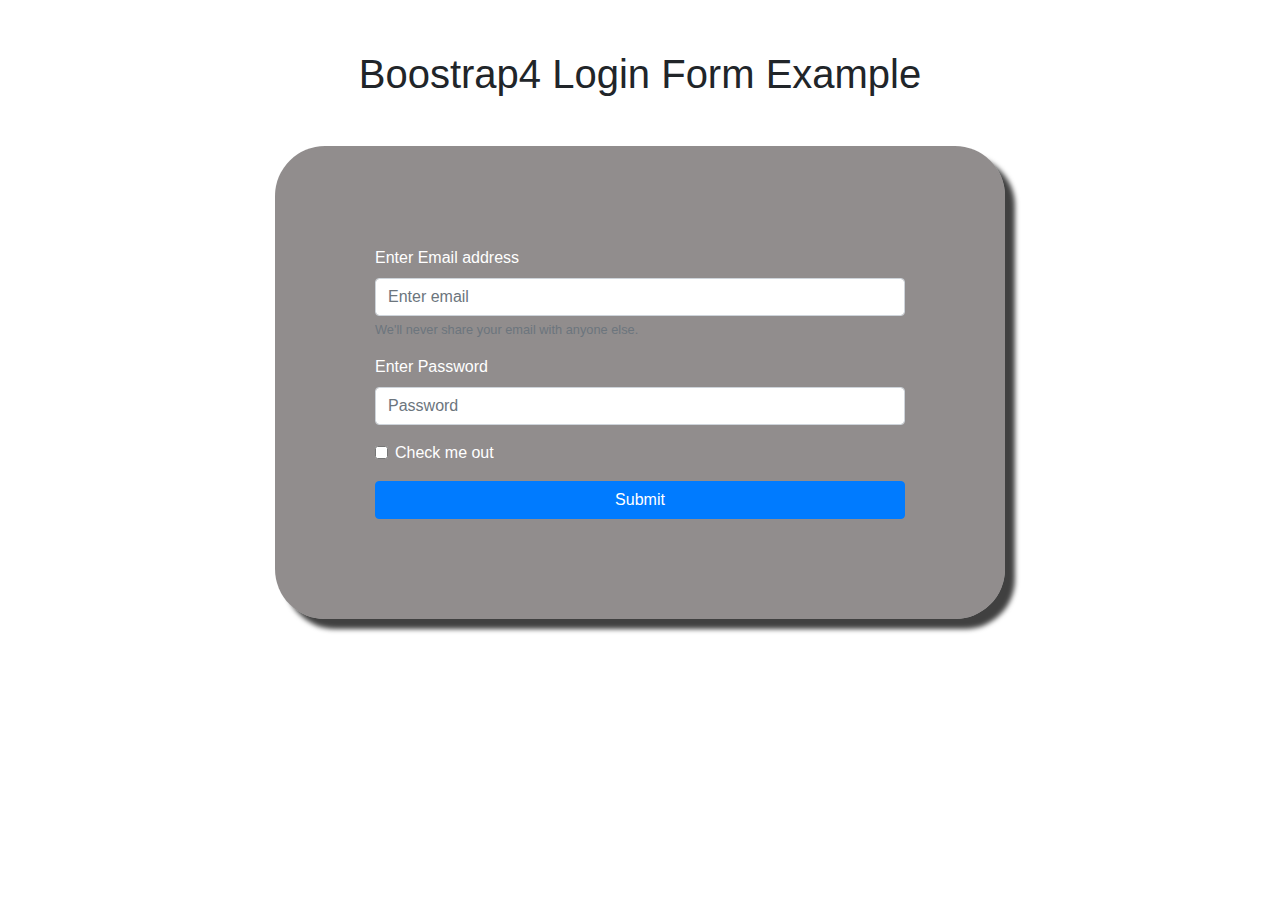
<file: index.html>
<!DOCTYPE html>  
<html lang="en" >  
<head>  
  <meta charset="UTF-8">  
  <title> Bootstrap 4 Login Form Example  
</title>  
<link rel="stylesheet" href="https://stackpath.bootstrapcdn.com/bootstrap/4.1.3/css/bootstrap.min.css">  
</head>  
<style>  
body {  
          background-repeat: no-repeat, repeat;  
          background-position: center;  
          background-size: cover;  
          padding-top: 50px;  
        }  
        .login-form {  
          background:#1a11117a;  
          margin-top: 40px;  
          margin-bottom: 100px;  
          padding: 100px;  
          border-radius: 50px;  
          color: white;  
          box-shadow: 10px 10px 5px 0px rgba(0,0,0,0.75);  
        }  
        .login-heading {  
          text-align: center;  
          margin-top: 20px;  
        }  
        .btn-primary {  
          width: 100%;  
        }  
</style>  
<body>  
<h1 class="text-center"> Boostrap4 Login Form Example </h1>  
    <div class="container">  
      <div class="row">  
        <div class="col-md-8 offset-md-2">  
          <div class="login-form">  
            <form >  
              <div class="form-group">  
                <label for="exampleInputEmail1">Enter Email address </label>  
                <input type="email" class="form-control" id="exampleInputEmail1" aria-describedby="emailHelp" placeholder="Enter email">  
                <small id="emailHelp" class="form-text text-muted"> We'll never share your email with anyone else. </small>  
              </div>  
              <div class="form-group">  
                <label for="exampleInputPassword1"> Enter Password </label>  
                <input type="password" class="form-control" id="exampleInputPassword1" placeholder="Password">  
              </div>  
              <div class="form-group form-check">  
                <input type="checkbox" class="form-check-input" id="exampleCheck1">  
                <label class="form-check-label" for="exampleCheck1"> Check me out </label>  
              </div>  
              <button type="submit" class="btn btn-primary"> Submit </button>  
            </form>  
          </div>  
        </div>  
      </div>  
    </div>  
    <script src="https://code.jquery.com/jquery-3.3.1.slim.min.js" integrity="sha384-q8i/X+965DzO0rT7abK41JStQIAqVgRVzpbzo5smXKp4YfRvH+8abtTE1Pi6jizo" crossorigin="anonymous"> </script>  
    <script src="https://cdnjs.cloudflare.com/ajax/libs/popper.js/1.14.7/umd/popper.min.js" integrity="sha384-UO2eT0CpHqdSJQ6hJty5KVphtPhzWj9WO1clHTMGa3JDZwrnQq4sF86dIHNDz0W1" crossorigin="anonymous"> </script>  
    <script src="https://stackpath.bootstrapcdn.com/bootstrap/4.3.1/js/bootstrap.min.js" integrity="sha384-JjSmVgyd0p3pXB1rRibZUAYoIIy6OrQ6VrjIEaFf/nJGzIxFDsf4x0xIM+B07jRM" crossorigin="anonymous"> </script>  
    <script>  
    </script>  
  </body>  
</html>
</file>
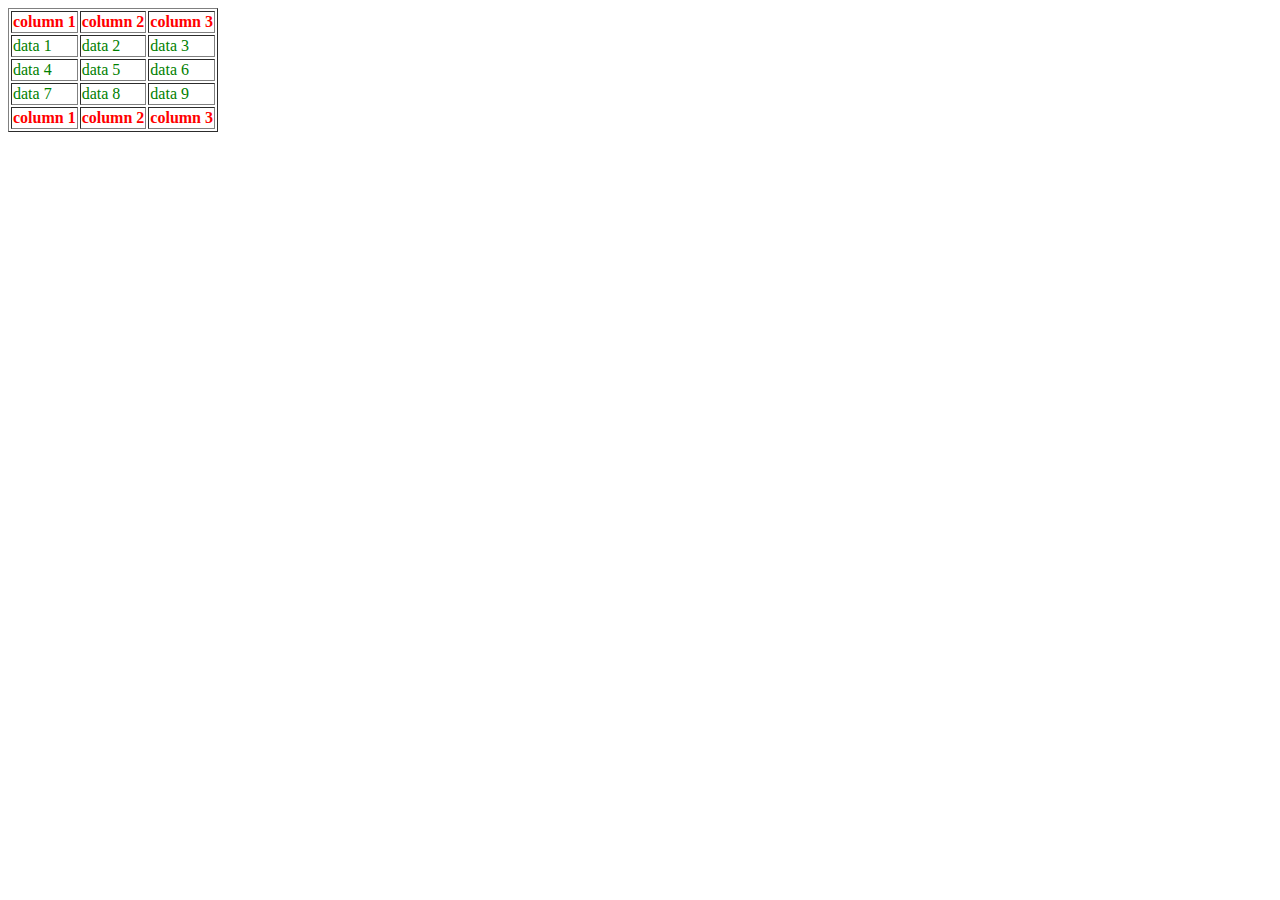
<file: first.html>
<!DOCTYPE html>
<html>

<head>
    <title>
        This is a html page
    </title>
</head>

<body>
    <!--Description list-->
    <table border="1">
        <thead style="color:red;">
            <tr>
                <th>column 1</th>
                <th>column 2</th>
                <th>column 3</th>
            </tr>
        </thead>
        <tbody style="color: green;">
            <tr>
                <td>data 1</td>
                <td>data 2</td>
                <td>data 3</td>
            </tr>
            <tr>
                <td>data 4</td>
                <td>data 5</td>
                <td>data 6</td>
            </tr>
            <tr>
                <td>data 7</td>
                <td>data 8</td>
                <td>data 9</td>
            </tr>
        </tbody>
        <tfoot style="color:red;">
            <tr>
                <th>column 1</th>
                <th>column 2</th>
                <th>column 3</th>
            </tr>
        </tfoot>


    </table>

</body>

</html>
</file>
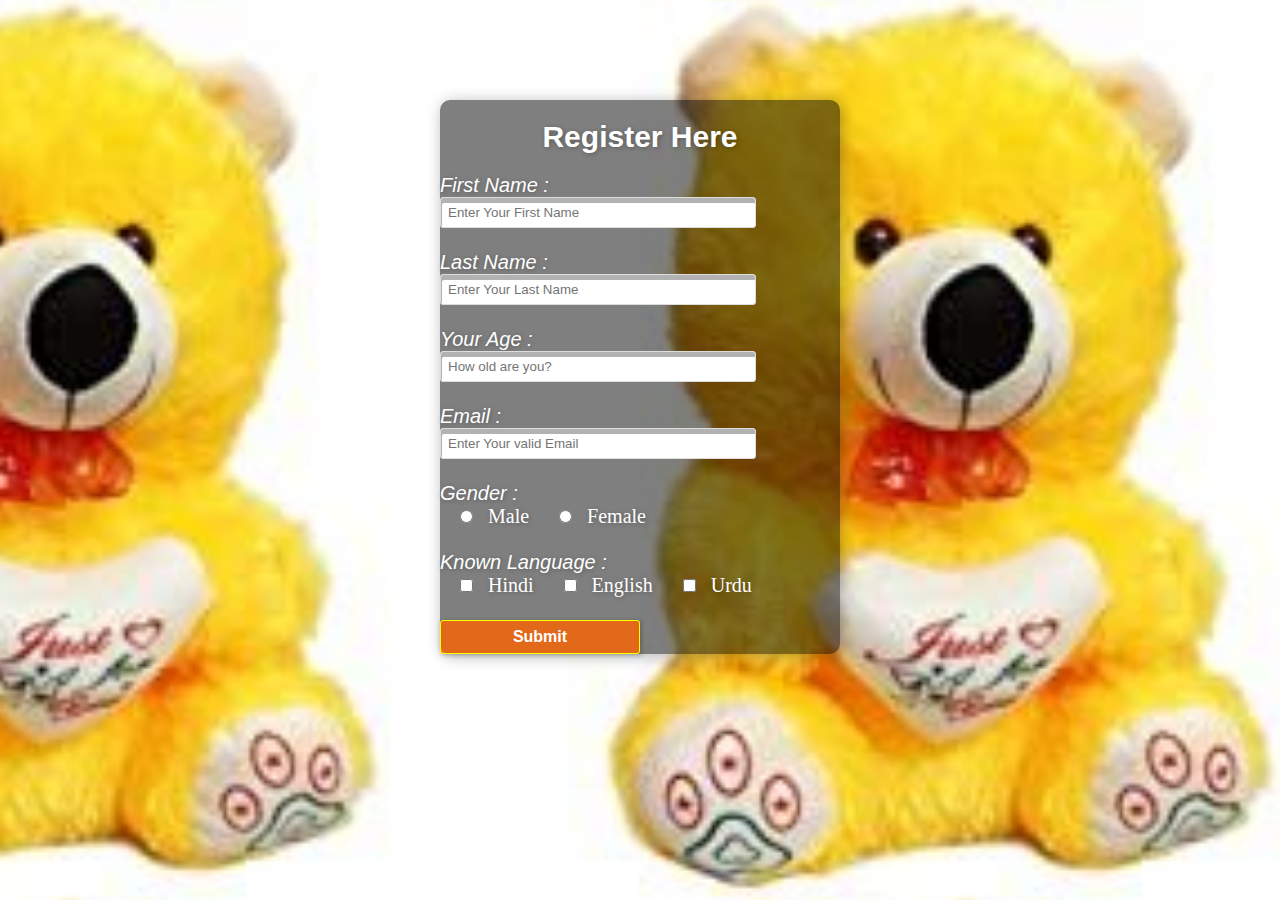
<file: Registration_form.html>
<!DOCTYPE html>
<html>

<head>
    <title>Registration Form</title>
    <link rel="stylesheet" href="style.css" type="text/css">
</head>

<body>
    <div class="main">
        <div class="register">
            <h2>Register Here</h2>
            <form id="register" method="post">
                <label>First Name : </label>
                <br>
                <input type="text" name=" name" id="name" placeholder="Enter Your First Name">
                <br><br>
                <label>Last Name :</label>
                <br>
                <input type="text" name=" name" id="name" placeholder="Enter Your Last Name">
                <br><br>
                <label>Your Age :</label>
                <br>
                <input type="number" name="age" id="name" placeholder="How old are you?">
                <br><br>
                <label>Email :</label>
                <br>
                <input type="email" name="email" id="name" placeholder="Enter Your valid Email">
                <br><br>
                <label>Gender : </label>
                <br> &nbsp;&nbsp;&nbsp;
                <input type="radio" name="gender" id="male"> &nbsp;
                <span id="male">Male</span> &nbsp;&nbsp;&nbsp;&nbsp;
                <input type="radio" name="gender" id="female"> &nbsp;
                <span id="female">Female</span>
                <br><br>
                <label>Known Language : </label>
                <br> &nbsp;&nbsp;&nbsp;
                <input type="checkbox" name="lang" id="hindi"> &nbsp;
                <span id="hindi">Hindi</span> &nbsp;&nbsp;&nbsp;&nbsp;
                <input type="checkbox" name="lang" id="eng"> &nbsp;
                <span id="eng">English</span> &nbsp;&nbsp;&nbsp;&nbsp;
                <input type="checkbox" name="lang" id="urdu"> &nbsp;
                <span id="urdu">Urdu</span>
                <br><br>
                <input type="submit" value="Submit" name="submit" id="submit">


            </form>
        </div>
    </div>
</body>

</html>
</file>
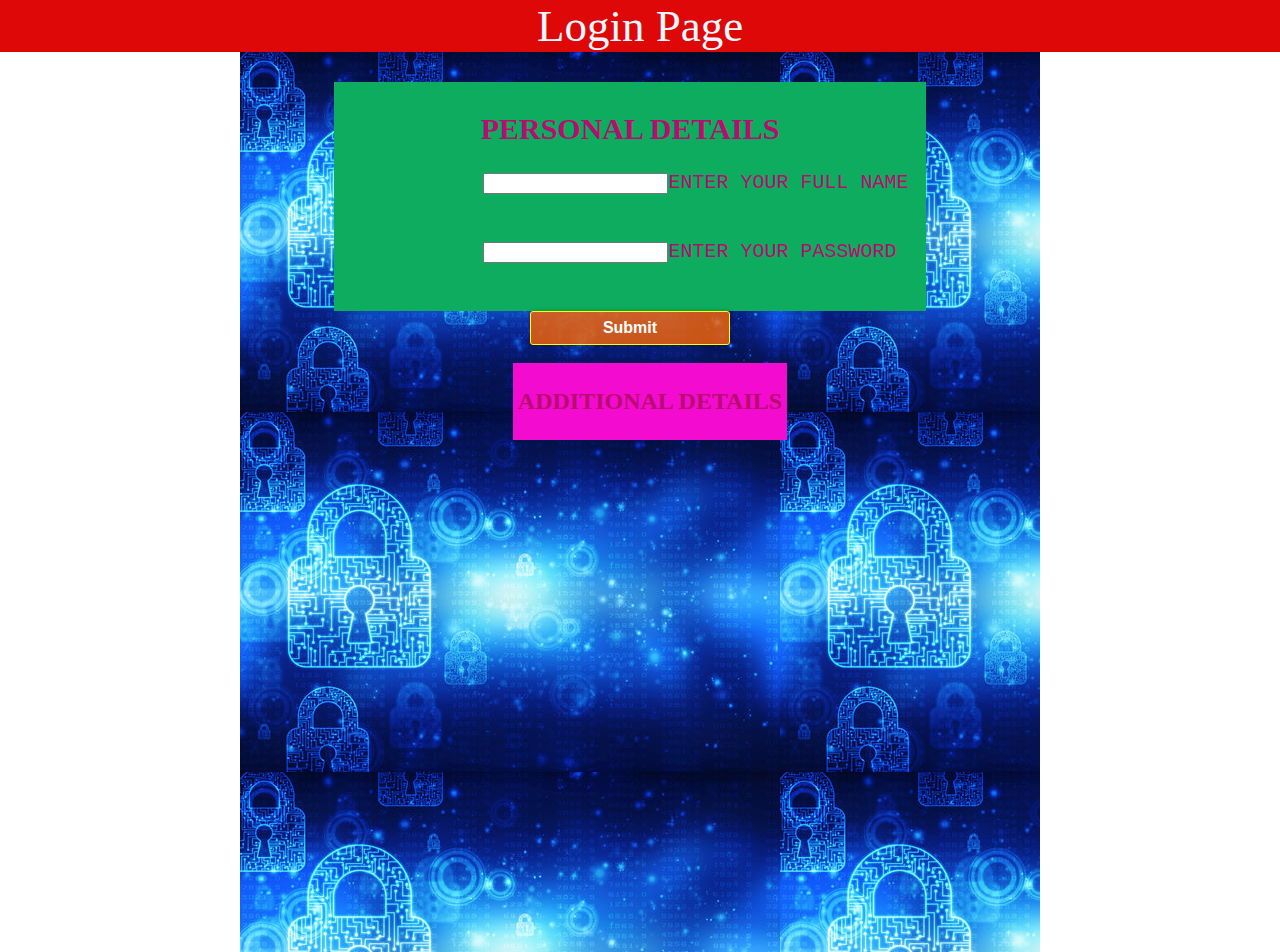
<file: login id/login.html>
<!DOCTYPE html>
<html lang="en">
<head>
    <meta charset="UTF-8">
    <meta http-equiv="X-UA-Compatible" content="IE=edge">
    <meta name="viewport" content="width=device-width, initial-scale=1.0">
    <title>Document</title>
    <link rel="stylesheet" href="practical.css">
</head>
<body>
    <nav >Login Page </nav>
    <div class="container">
        <form >
            <div class="section-1">
                <h2 style="text-align: center;">PERSONAL DETAILS</h2>
            <pre>
            <input type="text">ENTER YOUR FULL NAME <br>

            <input type="password">ENTER YOUR PASSWORD 
        </div>
        <input type="submit" value="Submit" name="submit" id="submit">
        <br>
        <div class="section-2">
            <h2 style="text-align: center;">ADDITIONAL DETAILS </h2>
    


        </div>
        </form>
        
    </div>
    
</body>
</html>
</file>
<file: style.css>
* {
    margin: 0;
    padding: 0;
}

body {
    background: url("taddyy.jpg");
    background-size: 70%;
    background-position: -400px 0px;
}

div.main {
    width: 400px;
    margin: 100px auto 0px auto;
}

h2 {
    text-align: center;
    padding: 20px;
    font-family: sans-serif;
}

div.register {
    background-color: rgba(0, 0, 0, 0.5);
    width: 100%;
    font-size: 20px;
    border-radius: 10px;
    border: 1px soid rgba(255, 255, 255, 0.3);
    box-shadow: 2px 2px 15px rgba(0, 0, 0, 0.3);
    color: #fff;
}

label {
    font-family: sans-serif;
    font-size: 20px;
    font-style: italic;
}

input#name {
    width: 300px;
    border: 1px solid #ddd;
    border-radius: 3px;
    outline: 0;
    padding: 7px;
    background-color: #fff;
    box-shadow: inset 1px 5px rgba(0, 0, 0, 0.3);
}

input#submit {
    width: 200px;
    padding: 7px;
    font-size: 16px;
    font-family: sans-serif;
    font-weight: 600;
    border: none;
    border-radius: 3px;
    background-color: rgba(250, 100, 0, 0.8);
    color: #fff;
    cursor: pointer;
    border: 1px solid rgba(255, 255, 0.3);
    box-shadow: 1px 1px 5px rgba(0, 0, 0, 0.3);
    margin-bottom: 30;
}

label,
span,
h2 {
    text-shadow: 1px 1px 5px rgba(0, 0, 0, 0.3);
}
</file>
<file: login id/practical.css>
body{
    margin: 0;
}
nav{
    background-color: rgb(223, 8, 8);
    color: aliceblue;
    text-align: center;
    width: 100%;
    margin: auto;
    font-size: 45px;
}
.container{
    background-image: url(asas.jpg);
    width: 800px;
    height: 900px;
    margin: auto;
}
form{
    position: relative;
    top: 30px;
    right: 10px;
    color: rgb(184, 12, 112);
  
    
}
.section-1{
    background-color: rgb(13, 172, 95);
    width: fit-content;
    position: center;
    left: 18px;
    padding: 5px;
    font-size: 20px;
    cursor: pointer;
    margin: auto;
}
.section-2{
    background-color: rgb(243, 11, 208);
    width: fit-content;
    position: relative;
    left: 20px;
    padding: 5px;
    margin: auto;
}

input#submit {
border: 10px solid gray;
max-width: 700px;
margin:auto;
display: flex;
width: 200px;
padding: 7px;
font-size: 16px;
font-family: sans-serif;
font-weight: 600;
border: none;
border-radius: 3px;
background-color: rgba(250, 100, 0, 0.8);
color: #fff;
cursor: pointer;
border: 1px solid rgba(255, 255, 0.3);
box-shadow: 1px 1px 5px rgba(0, 0, 0, 0.3);
margin-bottom: 30;
}
</file>
